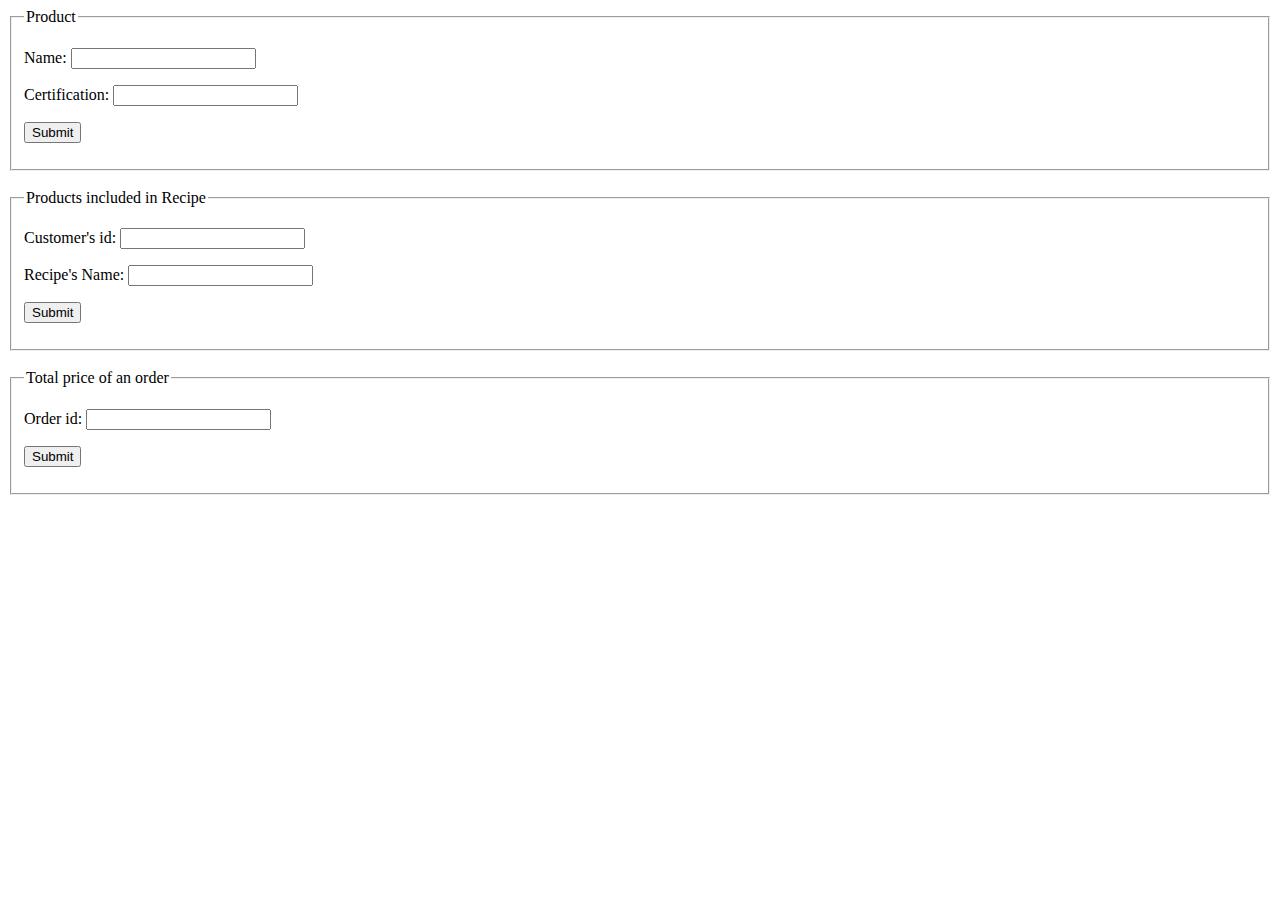
<file: index.html>
<!DOCTYPE html>
<html lang="en-US">
<head>
    <meta charset="UTF-8">
    <title>Assignment 5 by No Brainers</title>
</head>

<body>
    <form action="searchProduct.php"
          method="get">
        <fieldset>
            <legend>Product</legend>
            <p>
                <label>Name:</label>
                <input name="name" type="text" />
            </p>
            <p>
                <label>Certification:</label>
                <input name="cert" type="text" />
            </p>
            
            <p>
                <input type="submit" value="Submit" />
            </p>
        </fieldset>
    </form>
	<br>
    <form action="searchRecipe.php"
          method="get">
        <fieldset>
            <legend>Products included in Recipe</legend>
            <p>
                <label>Customer's id:</label>
                <input name="id" type="text" />
            </p>
            <p>
                <label>Recipe's Name:</label>
                <input type="text" name="recipe">
            </p>
            
            <p>
                <input type="submit" value="Submit" />
            </p>
        </fieldset>
    </form>
    <br>
    <form action="orderTotal.php"
          method="get">
        <fieldset>
            <legend>Total price of an order</legend>
            <p>
                <label>Order id:</label>
                <input name="id" type="text" />
            </p>
            <p>
                <input type="submit" value="Submit" />
            </p>
        </fieldset>
    </form>
</body>
</html>
</file>
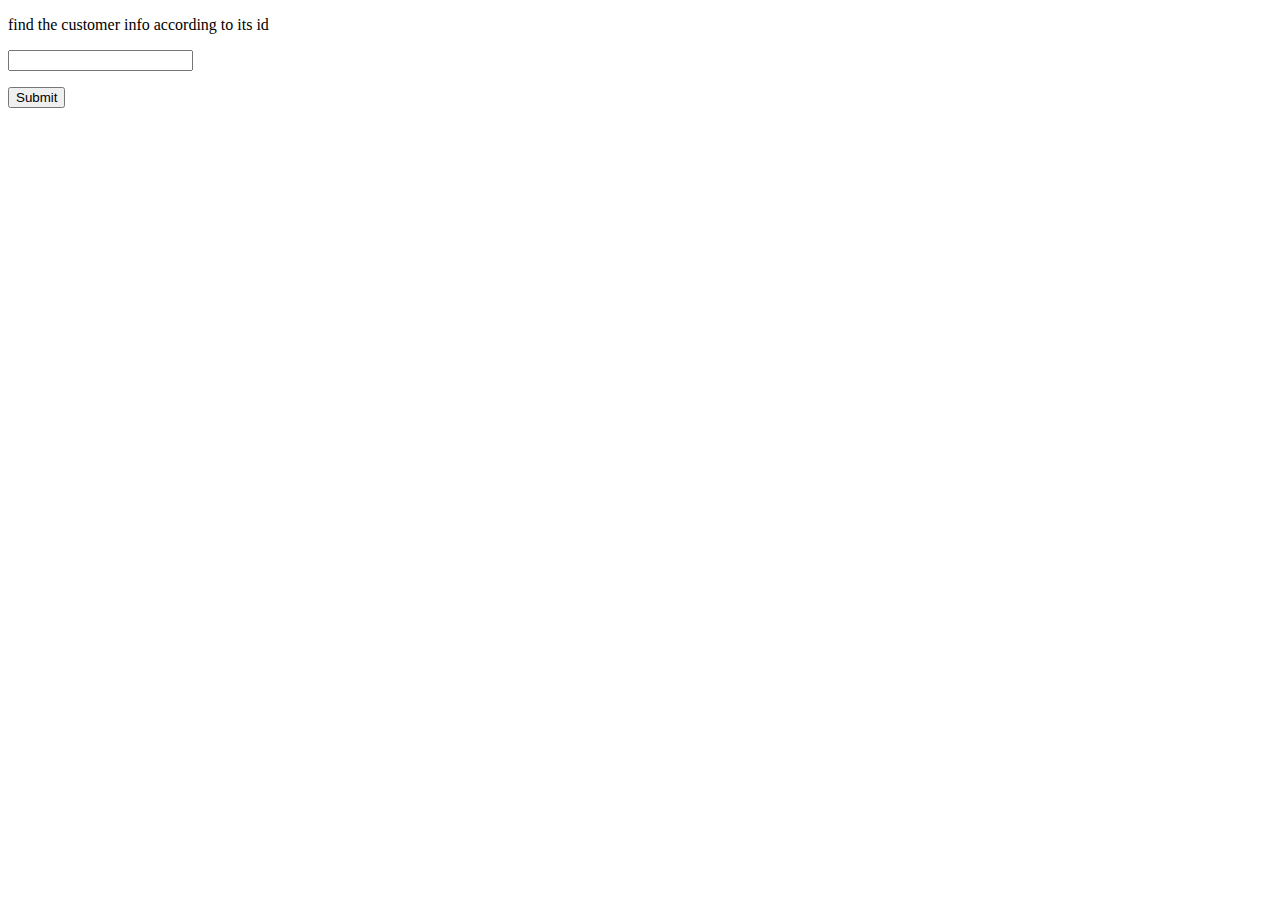
<file: Help/a4html.html>
<!DOCTYPE html>
<html lang="en-US">
<head>
	<meta charset="UTF-8">
	<title> Assignment 4 </title>
</head>
<body>
	<form action = "a4php.php"
	method ="post"
	<fieldset>
	<p>find the customer info according to its id</p>
	<input type="text" name="cid"/>
	<p>
        <input type="submit" value="Submit" />
    </p>
	</fieldset>
</body>
</file>
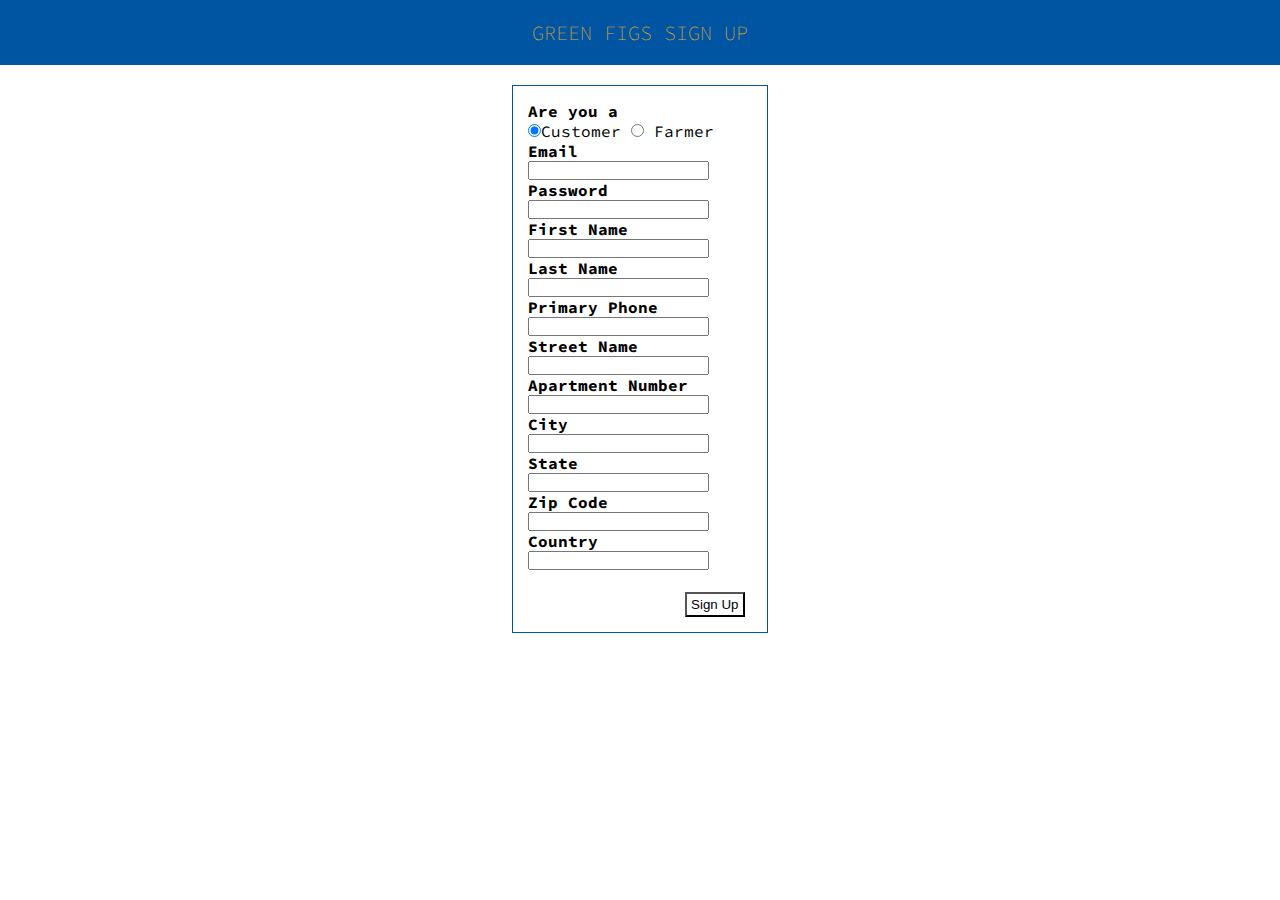
<file: GreenFigs/templates/signup.html>
<html ng-app="loginApp">
  <head>
    <link rel="stylesheet" href="/GreenFigs/static/style.css">
  </head>
</html>
<title>Green Figs</title>
<body>
  <div class="header">
    <h1 class="page-title">Green Figs Sign Up</h1>
  </div>
  <form class="signup" action="/GreenFigs/static/signup.php" method="post">
    <div class="signupInput">
      <h4>Are you a</h4>
      <input type="radio" name="role" value="customer" checked>Customer
      <input type="radio" name="role" value="farmer"> Farmer
      <h4>Email</h4>
      <input class="account" name="email" type="text" />
      <h4>Password</h4>
      <input class="passwd" name="passwd" type="text" />
      <h4>First Name</h4>
      <input class="firstName" name="firstname" type="text" />
      <h4>Last Name</h4>
      <input class="lastName" name="lastname" type="text" />
      <h4>Primary Phone</h4>
      <input class="phone" name="phone" type="text" />
      <h4>Street Name</h4>
      <input class="street" name="street" type="text" />
      <h4>Apartment Number</h4>
      <input class="apt" name="apt" type="text" />
      <h4>City</h4>
      <input class="city" name="city" type="text" />
      <h4>State</h4>
      <input class="state" name="state" type="text" />
      <h4>Zip Code</h4>
      <input class="zip" name="zip" type="text" />
      <h4>Country</h4>
      <input class="country" name="country" type="text" />
      <button class="signupBtn" type="submit">Sign Up</button>
    </div>
  </form>
</body>
</file>
<file: GreenFigs/static/style.css>
@import url("https://fonts.googleapis.com/css?family=Source+Code+Pro:400,200,700");
:root {
  --blue: #0055A2;
  --gold: #E5A823;
}
* {
  margin: 0;
  padding: 0;
  box-sizing: border-box;
}
body {
  font-family: 'Source Code Pro', monospace;
}
input,
button,
select,
textarea {
  outline:none
}
.header {
  background-color: var(--blue);
  background-position: center;
}
.header .page-title {
  font-weight: 200;
  font-size: 20px;
  text-align: center;
  padding: 20px;
  text-transform: uppercase;
  color: var(--gold);
}
.button {
  background-color: #D2D2D2;
  border: none;
  text-align: center;
  text-decoration: none;
  display: inline-block;
  font-size: 12px;
  -webkit-transition-duration: 0.4s; /* Safari */
  transition-duration: 0.4s;
}
.button:hover {
  background-color: var(--blue);
  color: var(--gold);
}
button {
  background-color: white;
  color: black;
  cursor: pointer;
}
.nav {
  background: #000;
  text-align: center;
}
.nav li {
  display: inline-block;
}
.nav button {
  display: inline-block;
  padding: 5px;
  text-decoration: none;
}
.nav button:hover {
  text-decoration: underline;
}
.main-content {
  margin: 50px auto;
  max-width: 600px;
}
.main-content p {
  line-height: 1.6;
  margin-bottom: 1.7em;
}
.footer {
  z-index: auto;
  margin: auto;
  max-width: 600px;
  padding: 20px 0;
}
.footer p {
  color: #444;
  text-align: center;
  font-size: 12px;
}

.dashboard {
  width: 100%;
}

.AP,
.datasetSize,
.detectedObjects,
.cpuUsage,
.memLoad,
.netTraff,
.cpuTemp,
.imgStorage,
.dbIO,
.dbQuery,
.imgConf,
.upImg {
  border: none;
  text-align: center;
  text-decoration: none;
  display: inline-block;
  font-size: 12px;
  margin: 4px 2px;
  min-width: 250px;
  text-decoration: none;
}

.sysStat,
.dbStat,
.nnStat {
  border: 1px solid var(--blue);
  padding: 3px;
  margin-top: 5px;
  margin-bottom: 5px;
  min-height: 370px;
}

.sysStat h2,
.dbStat h2,
.nnStat h2 {
  color: var(--blue);
}

.sysChart,
.dbChart,
.nnChart {
  overflow-x: auto;
}

.switchViewButtons {
  width: 100%;
  height: 50px;
  z-index: 1000;
}
.switchViewButtons button {
  display: inline-block;
  float: left;
  height: 100%;
  width: 25%;
  text-decoration: none;
}
.loginSwitchButton {
  height: 50px;
  width: 100px;
}
.adminLogin,
.operatorLogin,
.signup {
  height: 500px;
  width: 100%;
}

.adminTitle,
.opTitle {
  color: var(--blue);
  text-align: center;
}

.adminInput,
.opInput,
.signupInput {
  margin-top: 20px;
  margin-left: 42%;
  margin-right: 42%;
  padding: 15px;
  border: 1px solid var(--blue);
}

.signupInput {
  margin-left: 40%;
  margin-right: 40%;
}

.adminLoginBtn,
.opLoginBtn,
.signupBtn {
  height: 25px;
  width: 50px;
  margin-left: 75%;
  margin-top: 10%;
  text-decoration: none;
}

.signupBtn {
  margin-left: 70%;
  width: 60px;
}

.signupSpan {
  margin-left: 90%;
}

.chosenColor {
  background-color: var(--blue);
  color: var(--gold);
}

.updateRecipeArea {
  margin-top: 20px;
  margin-left: 28%;
  margin-right: 28%;
  padding: 15px;
  border: 1px solid var(--blue);
}

.chartButtons {
  float: right;
}
.chartButtons button {
  width: 100px;
  height: 50px;
}
.recipeChart,
.revenueChart {
  margin-top: 60px;
}

.c3 .tick {
    display:none;
}
</file>
